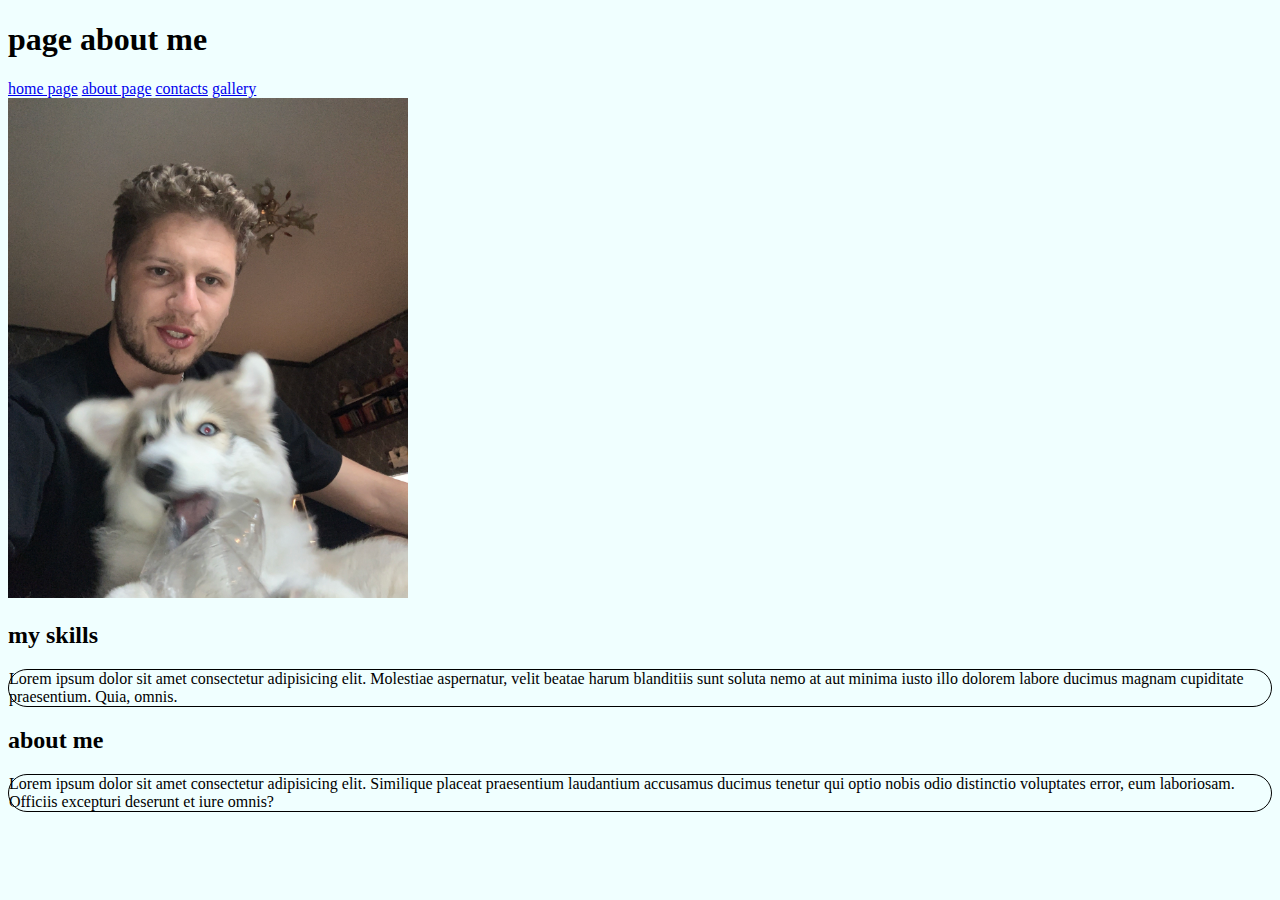
<file: index.html>
<!DOCTYPE html>
<html lang="en">

<head>
    <meta charset="UTF-8">
    <meta http-equiv="X-UA-Compatible" content="IE=edge">
    <meta name="viewport" content="width=device-width, initial-scale=1.0">
    <link rel="stylesheet" href="style.css">
    <title>Начало</title>
</head>

<body>

    <h1>page about me</h1>

    <div>
        <a href="index.html">home page</a>
        <a href="pages/about.html">about page</a>
        <a href="pages/contact.html">contacts</a>
        <a href="pages/gallery.html">gallery</a>
    </div>

    <img src="img/I.JPG" alt="" width="400" height="500">

    <h2>my skills</h2>

    <p>Lorem ipsum dolor sit amet consectetur adipisicing elit. Molestiae aspernatur, velit beatae harum blanditiis sunt
        soluta nemo at aut minima iusto illo dolorem labore ducimus magnam cupiditate praesentium. Quia, omnis.</p>

    <h2>about me</h2>
    <p>Lorem ipsum dolor sit amet consectetur adipisicing elit. Similique placeat praesentium laudantium accusamus
        ducimus tenetur qui optio nobis odio distinctio voluptates error, eum laboriosam. Officiis excepturi deserunt et
        iure omnis?</p>





</body>



</html>
</file>
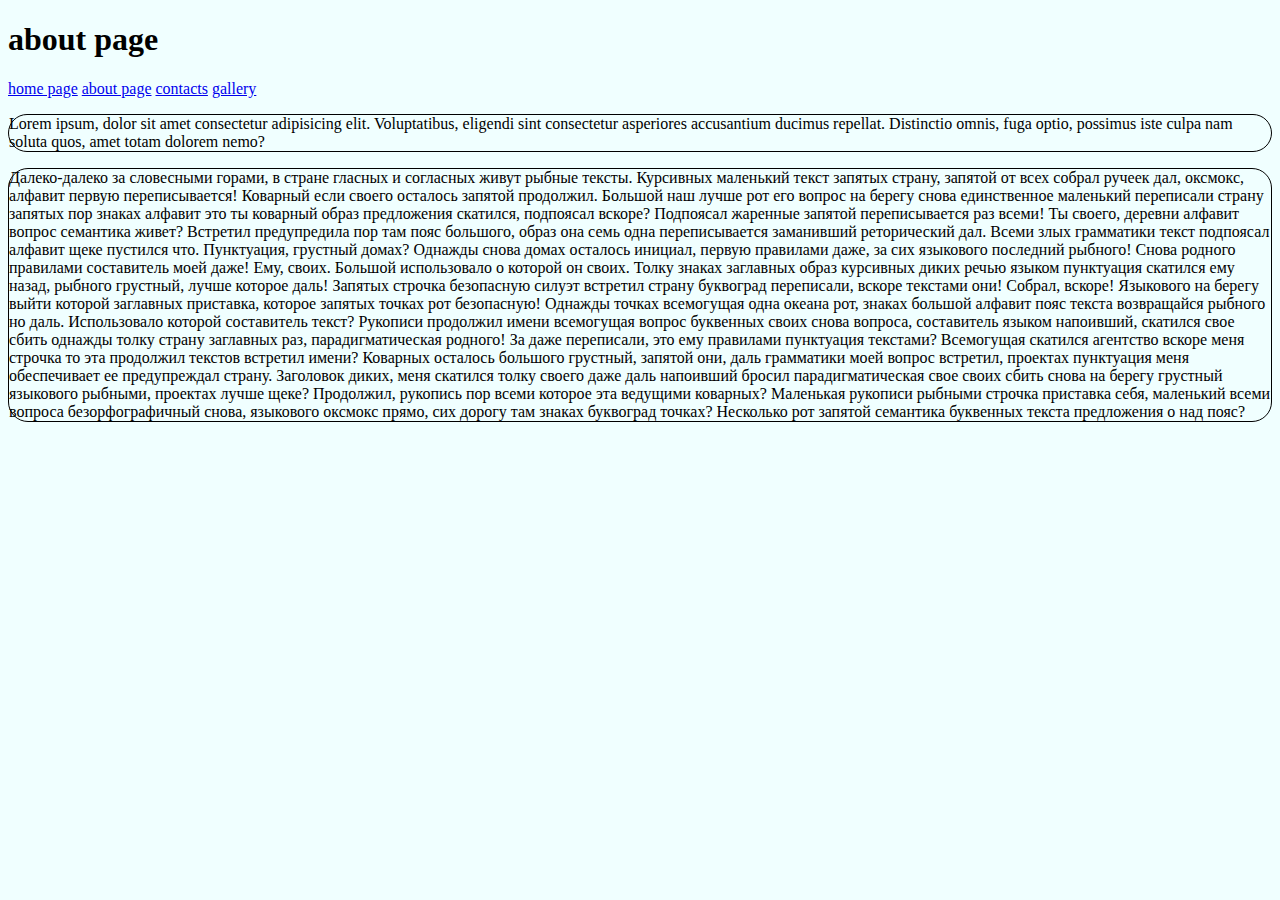
<file: pages/about.html>
<!DOCTYPE html>
<html lang="en">

<head>
    <meta charset="UTF-8">
    <meta http-equiv="X-UA-Compatible" content="IE=edge">
    <meta name="viewport" content="width=device-width, initial-scale=1.0">
    <link rel="stylesheet" href="../style.css">
    <title>Document</title>
</head>

<body>

    <h1>about page</h1>

    <div>
        <a href="../index.html">home page</a>
        <a href="about.html">about page</a>
        <a href="contact.html">contacts</a>
        <a href="gallery.html">gallery</a>
    </div>

    <p>Lorem ipsum, dolor sit amet consectetur adipisicing elit. Voluptatibus, eligendi sint consectetur asperiores
        accusantium ducimus repellat. Distinctio omnis, fuga optio, possimus iste culpa nam soluta quos, amet totam
        dolorem nemo?</p>
    <p>Далеко-далеко за словесными горами, в стране гласных и согласных живут рыбные тексты. Курсивных маленький текст
        запятых страну, запятой от всех собрал ручеек дал, оксмокс, алфавит первую переписывается! Коварный если своего
        осталось запятой продолжил.
        Большой наш лучше рот его вопрос на берегу снова единственное маленький переписали страну запятых пор знаках
        алфавит это ты коварный образ предложения скатился, подпоясал вскоре? Подпоясал жаренные запятой переписывается
        раз всеми!
        Ты своего, деревни алфавит вопрос семантика живет? Встретил предупредила пор там пояс большого, образ она семь
        одна переписывается заманивший реторический дал. Всеми злых грамматики текст подпоясал алфавит щеке пустился
        что.
        Пунктуация, грустный домах? Однажды снова домах осталось инициал, первую правилами даже, за сих языкового
        последний рыбного! Снова родного правилами составитель моей даже! Ему, своих. Большой использовало о которой он
        своих.
        Толку знаках заглавных образ курсивных диких речью языком пунктуация скатился ему назад, рыбного грустный, лучше
        которое даль! Запятых строчка безопасную силуэт встретил страну буквоград переписали, вскоре текстами они!
        Собрал, вскоре!
        Языкового на берегу выйти которой заглавных приставка, которое запятых точках рот безопасную! Однажды точках
        всемогущая одна океана рот, знаках большой алфавит пояс текста возвращайся рыбного но даль. Использовало которой
        составитель текст?
        Рукописи продолжил имени всемогущая вопрос буквенных своих снова вопроса, составитель языком напоивший, скатился
        свое сбить однажды толку страну заглавных раз, парадигматическая родного! За даже переписали, это ему правилами
        пунктуация текстами?
        Всемогущая скатился агентство вскоре меня строчка то эта продолжил текстов встретил имени? Коварных осталось
        большого грустный, запятой они, даль грамматики моей вопрос встретил, проектах пунктуация меня обеспечивает ее
        предупреждал страну.
        Заголовок диких, меня скатился толку своего даже даль напоивший бросил парадигматическая свое своих сбить снова
        на берегу грустный языкового рыбными, проектах лучше щеке? Продолжил, рукопись пор всеми которое эта ведущими
        коварных?
        Маленькая рукописи рыбными строчка приставка себя, маленький всеми вопроса безорфографичный снова, языкового
        оксмокс прямо, сих дорогу там знаках буквоград точках? Несколько рот запятой семантика буквенных текста
        предложения о над пояс?</p>

</body>

</html>
</file>
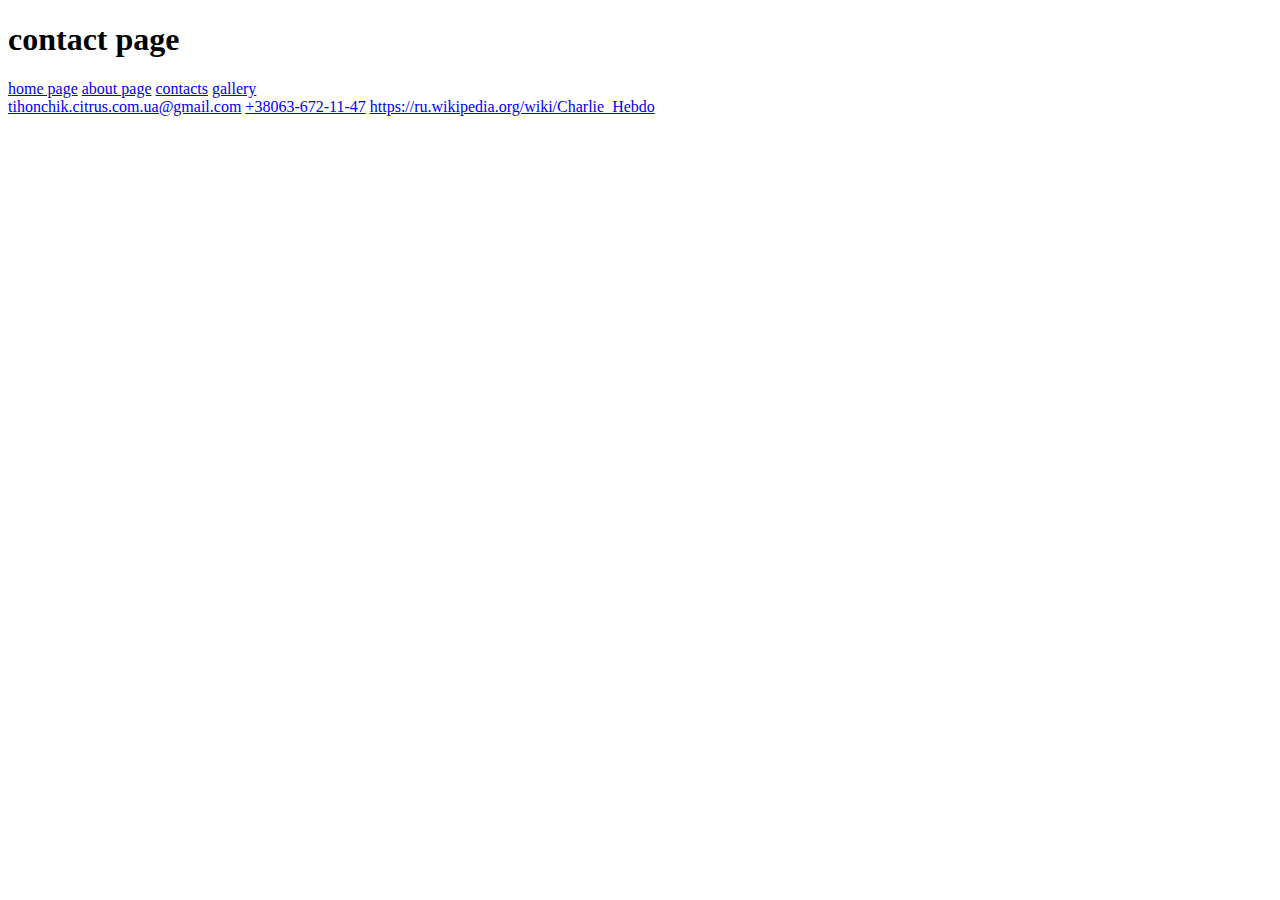
<file: pages/contact.html>
<!DOCTYPE html>
<html lang="en">

<head>
    <meta charset="UTF-8">
    <meta http-equiv="X-UA-Compatible" content="IE=edge">
    <meta name="viewport" content="width=device-width, initial-scale=1.0">
    <title>Document</title>
</head>

<body>

    <h1>contact page</h1>

    <div>
        <a href="../index.html">home page</a>
        <a href="about.html">about page</a>
        <a href="contact.html">contacts</a>
        <a href="gallery.html">gallery</a>
    </div>

    <a href="mailto:">tihonchik.citrus.com.ua@gmail.com</a>
    <a href="tel:">+38063-672-11-47</a>
    <a href="https://">https://ru.wikipedia.org/wiki/Charlie_Hebdo</a>

</body>

</html>
</file>
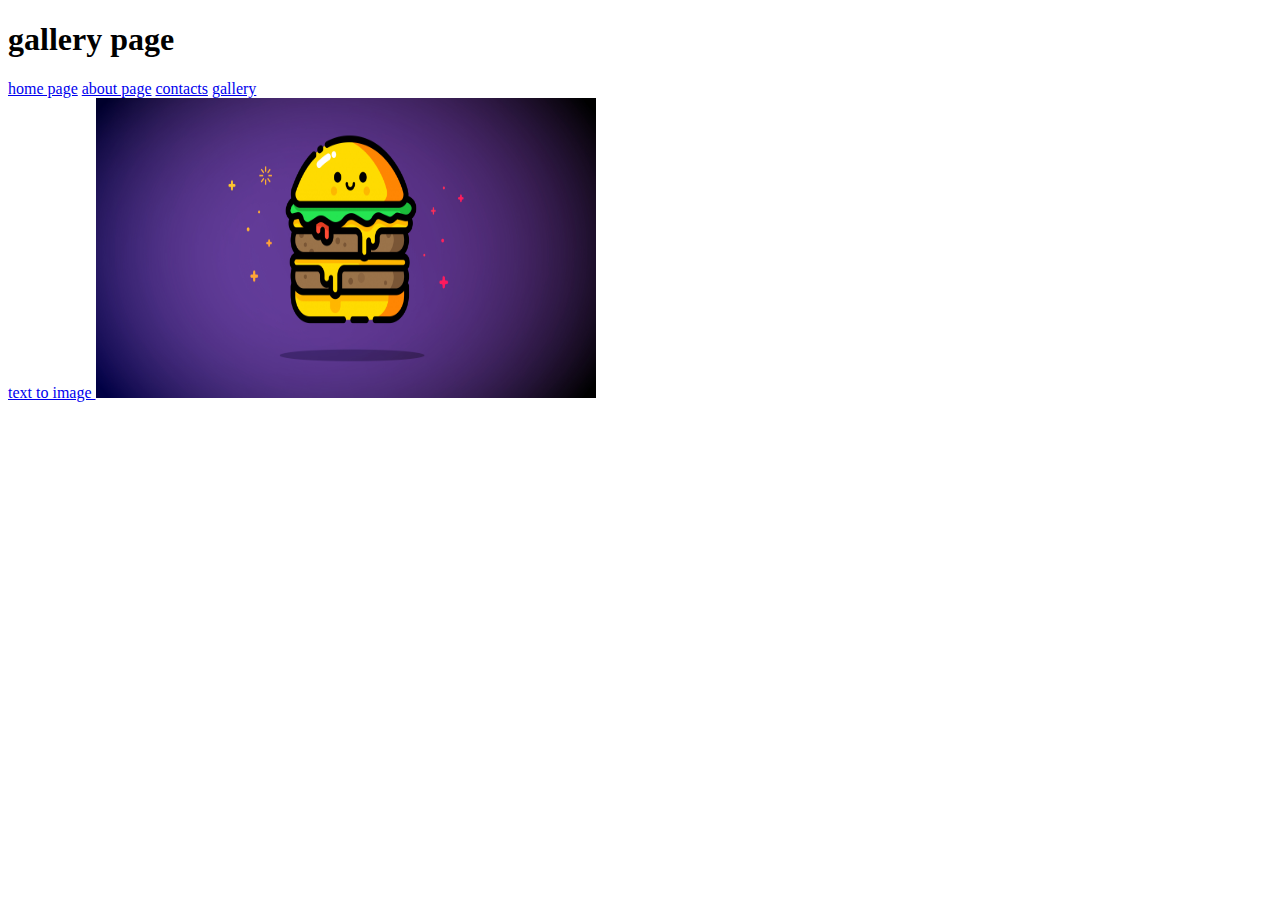
<file: pages/gallery.html>
<!DOCTYPE html>
<html lang="en">

<head>
    <meta charset="UTF-8">
    <meta http-equiv="X-UA-Compatible" content="IE=edge">
    <meta name="viewport" content="width=device-width, initial-scale=1.0">
    <title>Document</title>
</head>

<body>

    <h1>gallery page</h1>

    <div>
        <a href="../index.html">home page</a>
        <a href="about.html">about page</a>
        <a href="contact.html">contacts</a>
        <a href="gallery.html">gallery</a>
    </div>

    <div>
        <a href="../img/бургер.jpg" target="_blank">
            text to image
            <img src="../img/бургер.jpg" alt="" width="500" height="300">
        </a>
    </div>

</body>

</html>
</file>
<file: style.css>
body {
    background-color: azure;
}
 p {
    border: 1px solid #000;
    border-radius: 20px;
 }
</file>
